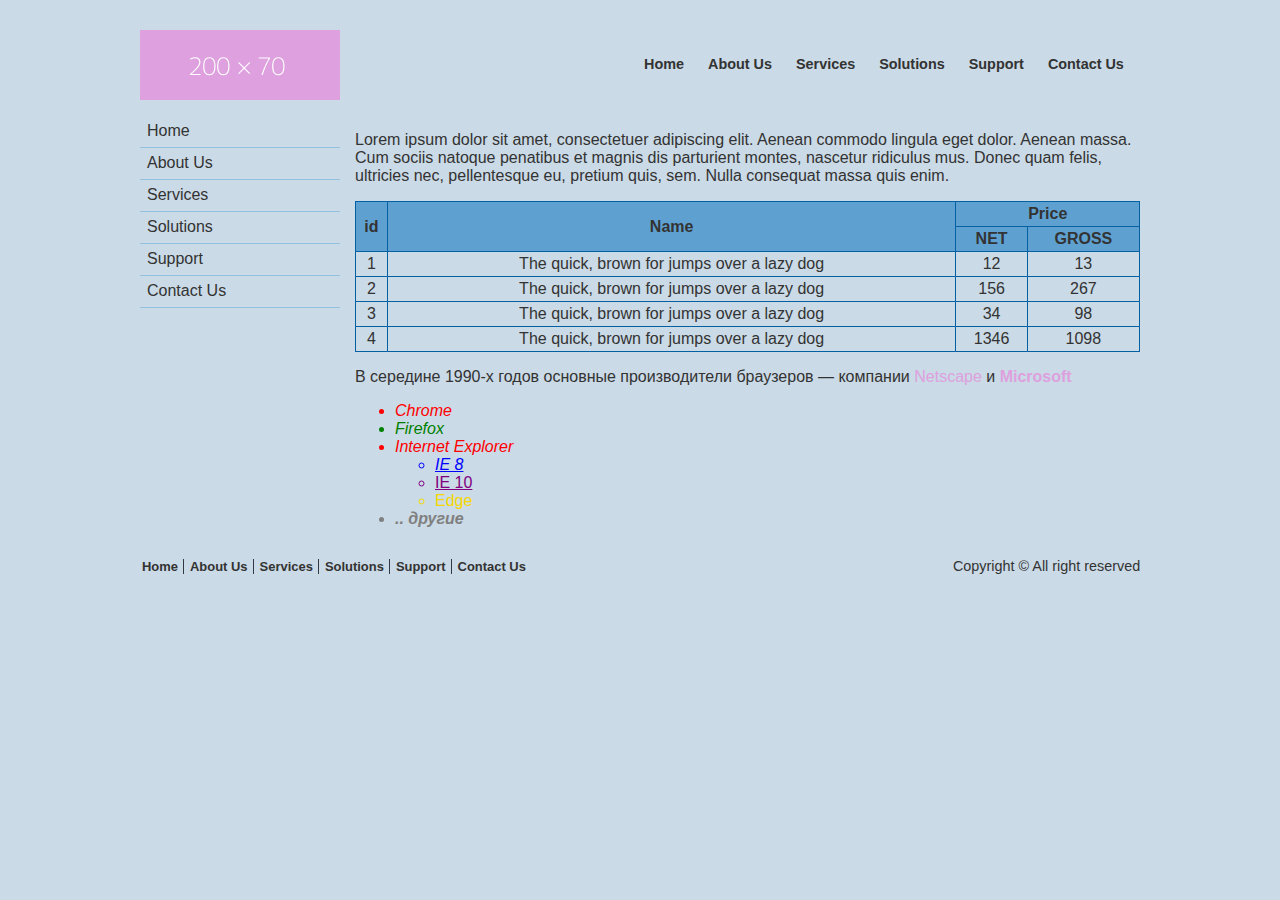
<file: Task 02 Basic CSS/index.html>
<!DOCTYPE html>
<html lang="en">
<head>
    <meta charset="UTF-8">
    <title>Epam</title>
    <link rel="stylesheet" type="text/css" href="styles/global.css">
    <link rel="stylesheet" type="text/css" href="styles/list.css">
</head>

<body>
    <header>
		<div class="topmenubar logoimg">
			<a href="#"><img src="images/logo.png" alt="img"></a>
		</div>
        <nav class="topmenubar menulist">
            <ul>
                <li><a href="#">Home</a></li>
                <li><a href="#">About Us</a></li>
                <li><a href="#">Services</a></li>
                <li><a href="#">Solutions</a></li>
                <li><a href="#">Support</a></li>
                <li><a href="#">Contact Us</a></li>
            </ul>
        </nav>
    </header>
	
	<aside>	
        <nav>
            <ul id="menu">
                <li><a href="#">Home</a></li>
                <li><a href="#">About Us</a></li>
                <li><a href="#">Services</a></li>
                <li><a href="#">Solutions</a></li>
                <li><a href="#">Support</a></li>
                <li><a href="#">Contact Us</a></li>
            </ul>
        </nav>
    </aside>



    <main>
		<div class="main">
			<p>Lorem ipsum dolor sit amet, consectetuer adipiscing elit. Aenean commodo lingula eget dolor.
			Aenean massa. Cum sociis natoque penatibus et magnis dis parturient montes, nascetur
			ridiculus mus. Donec quam felis, ultricies nec, pellentesque eu, pretium quis, sem. Nulla consequat
			massa quis enim.</p>
			<table>
				<tr>
					<th rowspan="2">id</th>
					<th rowspan="2">Name</th>
					<th colspan="2">Price</th>
				</tr>
				<tr>
					<th>NET</th>
					<th>GROSS</th>
				</tr>

				<tr>
					<td>1</td>
					<td>The quick, brown for jumps over a lazy dog</td>
					<td>12</td>
					<td>13</td>
				</tr>

				<tr>
					<td>2</td>
					<td>The quick, brown for jumps over a lazy dog</td>
					<td>156</td>
					<td>267</td>
				</tr>

				<tr>
					<td>3</td>
					<td>The quick, brown for jumps over a lazy dog</td>
					<td>34</td>
					<td>98</td>
				</tr>

				<tr>
					<td>4</td>
					<td>The quick, brown for jumps over a lazy dog</td>
					<td>1346</td>
					<td>1098</td>
				</tr>
			</table>
			
			<p>В середине 1990-х годов основные производители браузеров &mdash; компании <a class="contentlink" href="https://ru.wikipedia.org/wiki/Netscape_Communications">Netscape</a> и <a class="contentlink" href="https://www.microsoft.com/ru-ru/">Microsoft</a></p>
			
			<ul class="browsers">
				<li>Chrome</li>
				<li>Firefox</li>
				<li>Internet Explorer</li>
				<li class="sublist">
					<ul>
						<li>IE 8</li>
						<li>IE 10</li>
						<li>Edge</li>
					</ul>
				</li>	
				<li>.. другие</li>
			</ul>
		</div>
    </main>

    <footer>
		<nav class="footermenubar">
			<ul>
				<li><a href="#">Home</a></li>
				<li><a href="#">About Us</a></li>
				<li><a href="#">Services</a></li>
				<li><a href="#">Solutions</a></li>
				<li><a href="#">Support</a></li>
				<li><a href="#">Contact Us</a></li>
			</ul>
		</nav>
		<div class="footermenubar"><p>Copyright &copy; All right reserved</p></div>
    </footer>
</body>
</html>
</file>
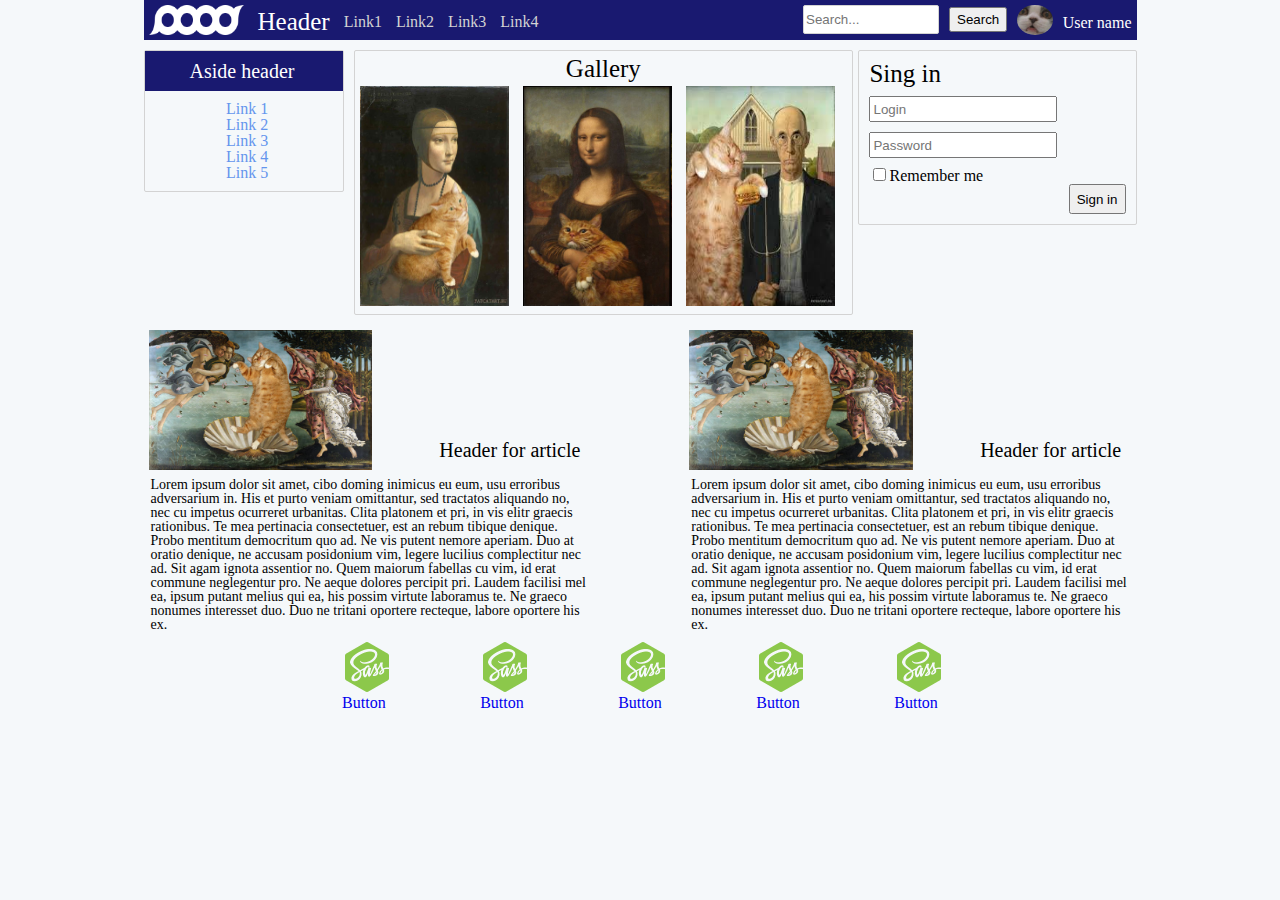
<file: Task 03 Responsive CSS/index.html>
<!DOCTYPE html>
<html lang="en">

<head>
    <meta charset="UTF-8">
    <title>Task 3</title>
    <meta name="viewport" content="width=device-width, initial-scale=1.0">
    <link href="css/CSS-Reset.css" rel="stylesheet">
    <link href="css/style.css" rel="stylesheet">
	<link href="css/media.css" rel="stylesheet">
</head>

<body>
<header class="header">

    <div class="header-elem logo-div-size logo-div-position">
        <img src="img/brand-white.png" class="logo-img-size logo-img-position">
    </div>
	
    <div class="header-elem">
        <h1 class="header-text">Header</h1>
    </div>
	
	<button type="submit" class="header-but-size">Button</button>
	
	<!--tablet version elem-->
    <div class="header-links">
        <ul>
            <li class="link"><a href="#" target="_blank" class="link-text">Link1</a></li>
            <li class="link"><a href="#" target="_blank" class="link-text">Link2</a></li>
            <li class="link"><a href="#" target="_blank" class="link-text">Link3</a></li>
            <li class="link"><a href="#" target="_blank" class="link-text">Link4</a></li>
        </ul>
    </div>

    <div class="header-elem user-name-div">
        <p class="user-name">User name</p>
    </div>

    <div class="header-elem header-img">
        <img src="img/lirikN.jpg" class="header-avatar">
    </div>

    <div class="header-elem search-but">
        <button type="submit" class="header-but">Search</button>
    </div>

    <div class="header-elem search-input">
        <form method="post" action="#" target="_blank">
            <input placeholder="Search..." class="tablet-search box">
        </form>
    </div>

</header>

<div class="main-content-div">

    <div>
        <form method="post" action="#" target="_blank">
            <input placeholder="Search..." class="search-input-size search-input-position search-input-view box">
        </form>
    </div>

    <div class="menu desktop-place box">
        <header class="menu-header">
            <h3 class="aside-header">Aside header</h3>
        </header>
        <div class="links">
            <ul class="aside-header-links">
                <li><a href="#" target="_blank" class="link-text left-link">Link 1</a></li>
                <li><a href="#" target="_blank" class="link-text left-link">Link 2</a></li>
                <li><a href="#" target="_blank" class="link-text left-link">Link 3</a></li>
                <li><a href="#" target="_blank" class="link-text left-link">Link 4</a></li>
                <li><a href="#" target="_blank" class="link-text left-link">Link 5</a></li>
            </ul>
        </div>
    </div>

	    <div class="sign-in-div-position sign-in-div-size sign-in-div-view desktop-place box">
        <h2 class="sing-in-logo">Sing in</h2>
        <form action="#" method="post" target="_blank" class="sign-in-form">
            <div><input placeholder="Login" class="login-input-place credentials"></div>
            <div><input placeholder="Password" type="password" class="password-input-place credentials"></div>
            <div><input type="checkbox" class="remember-me" id="remember-me-checkbox"><label for="remember-me-checkbox">Remember me</label></div>
            <div>
                <button type="submit" class="sign-in-but">Sign in</button>
            </div>
            <div content="" class="blocker"></div>
        </form>
    </div>
	
	
	
	<div class="gallery desktop-place box">
        <p class="gallery-logo">Gallery</p>
        <img src="img/1.jpg" class="gallery-img">
        <img src="img/2.jpg" class="gallery-img">
        <img src="img/3.jpg" class="gallery-img">
    </div>
	


</div>
<div class="blocker"></div>

<div class="post-div first-box">
    <img src="img/o-cat.jpg" class="post-img post-elem">
    <h2 class="article-header post-elem">Header for article</h2>
    <p class="post-text"> Lorem ipsum dolor sit amet, cibo doming inimicus eu eum, usu erroribus adversarium in. His et
        purto veniam omittantur, sed tractatos aliquando no, nec cu impetus ocurreret urbanitas.
        Clita platonem et pri, in vis elitr graecis rationibus. Te mea pertinacia consectetuer, est an rebum tibique
        denique. Probo mentitum democritum quo ad. Ne vis putent nemore aperiam.
        Duo at oratio denique, ne accusam posidonium vim, legere lucilius complectitur nec ad. Sit agam ignota assentior
        no. Quem maiorum fabellas cu vim, id erat commune neglegentur pro.
        Ne aeque dolores percipit pri. Laudem facilisi mel ea, ipsum putant melius qui ea, his possim virtute laboramus
        te. Ne graeco nonumes interesset duo. Duo ne tritani oportere recteque, labore oportere his ex.
    </p>
</div>

<div class="post-div second-box">
    <img src="img/o-cat.jpg" class="post-img post-elem">
    <h2 class="article-header post-elem">Header for article</h2>
    <p class="post-text"> Lorem ipsum dolor sit amet, cibo doming inimicus eu eum, usu erroribus adversarium in. His et
        purto veniam omittantur, sed tractatos aliquando no, nec cu impetus ocurreret urbanitas.
        Clita platonem et pri, in vis elitr graecis rationibus. Te mea pertinacia consectetuer, est an rebum tibique
        denique. Probo mentitum democritum quo ad. Ne vis putent nemore aperiam.
        Duo at oratio denique, ne accusam posidonium vim, legere lucilius complectitur nec ad. Sit agam ignota assentior
        no. Quem maiorum fabellas cu vim, id erat commune neglegentur pro.
        Ne aeque dolores percipit pri. Laudem facilisi mel ea, ipsum putant melius qui ea, his possim virtute laboramus
        te. Ne graeco nonumes interesset duo. Duo ne tritani oportere recteque, labore oportere his ex.
    </p>
</div>

<div class="blocker"></div>

<footer>
    <div class="foot-div">
        <ul class="footer-ul">
            <li class="footer-elem"><a href="#" target="_blank" class="footer-text"><img src="img/sass.png"
                                                                                         class="sass">
                <p>Button</p></a></li>
            <li class="footer-elem"><a href="#" target="_blank" class="footer-text"><img src="img/sass.png"
                                                                                         class="sass">
                <p>Button</p></a></li>
            <li class="footer-elem"><a href="#" target="_blank" class="footer-text"><img src="img/sass.png"
                                                                                         class="sass">
                <p>Button</p></a></li>
            <li class="footer-elem"><a href="#" target="_blank" class="footer-text"><img src="img/sass.png"
                                                                                         class="sass">
                <p>Button</p></a></li>
            <li class="footer-elem"><a href="#" target="_blank" class="footer-text"><img src="img/sass.png"
                                                                                         class="sass">
                <p>Button</p></a></li>
        </ul>
    </div>
</footer>

</body>
</html>
</file>
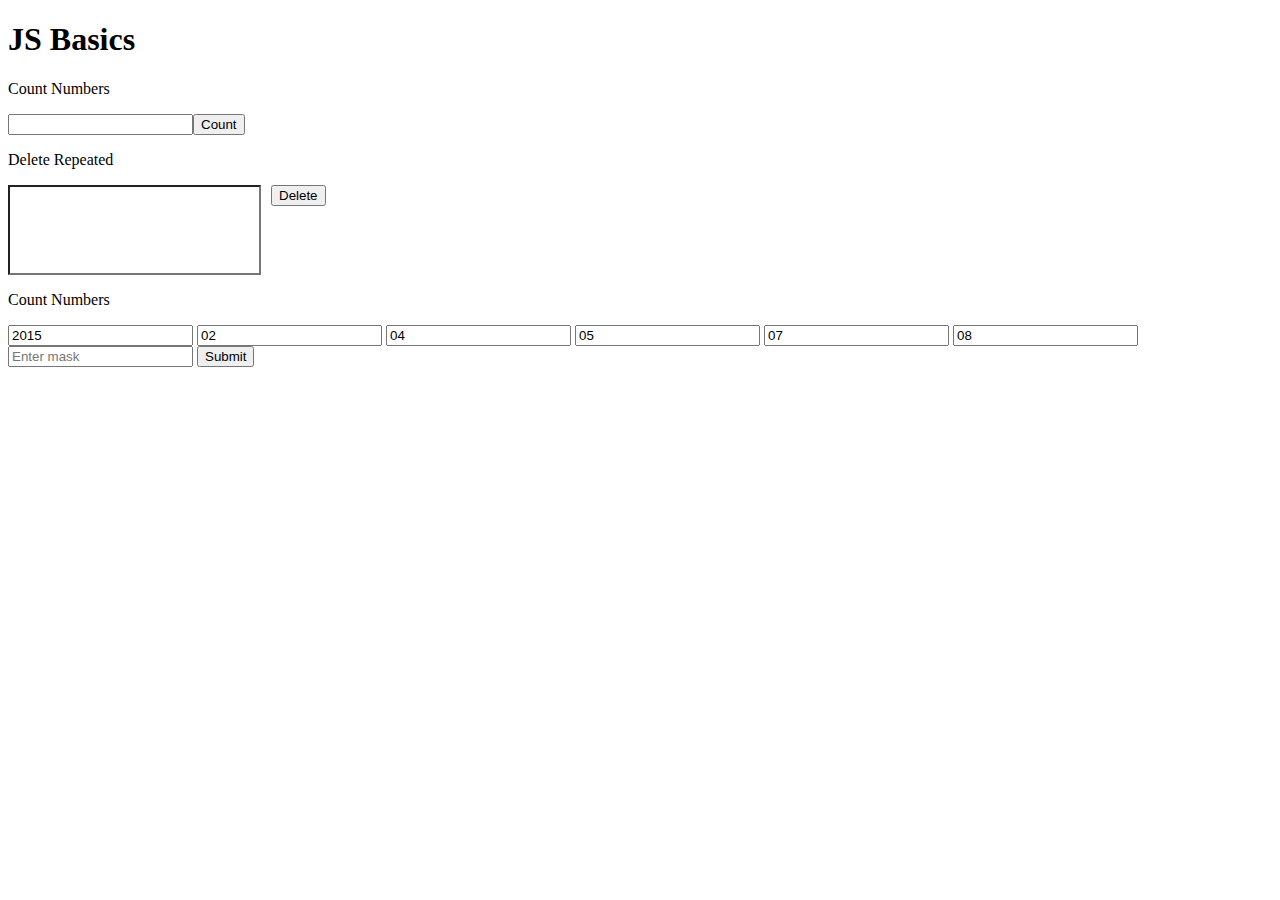
<file: Task 05 JavaScript/index.html>
<!DOCTYPE html>
<html lang="ru">
<head>
    <meta charset="UTF-8">
    <meta name="viewport" content="width=device-width, initial-scale=1.0">
    <meta http-equiv="X-UA-Compatible" content="ie=edge">
    <title>JS Basics</title>
    <script src="main.js"></script>
</head>
<body>
    <h1>JS Basics</h1>
    <p>Count Numbers</p>
    <input type="text" id="countText"><button onclick="count()">Count</button>
    <p>Delete Repeated</p>
    <input style="
    padding-bottom: 70px;
    border-right-width: 2px;
    padding-right: 70px;
    margin-right: 10px;" type="text"  id="delete"><button onclick="deleteRepeats()">Delete</button>
    <p>Count Numbers</p>
    <form action="javascript:DateParse()">
    <input type="text" value="2015"  pattern="^[1-9][0-9]{3}$" maxlength="4" id = "year" placeholder="Year">
    <input type="text" value="02" pattern="[0-9]{2,}" maxlength="2" id="day" placeholder="Month">
    <input type="text" value="04" pattern="[0-9]{2,}" maxlength="2" id="month" placeholder="Day">
    <input type="text" value="05" pattern="[0-9]{2,}" maxlength="2" id="hour" placeholder="Hour">
    <input type="text" value="07" pattern="[0-9]{2,}" maxlength="2" id="min" placeholder="Minute">
    <input type="text" value="08" pattern="[0-9]{2,}" maxlength="2" id="sec" placeholder="Second">
    <input type="text" id ="mask" placeholder="Enter mask">
    <input type="submit" id="replace">
    </form>
</body>
</html>
</file>
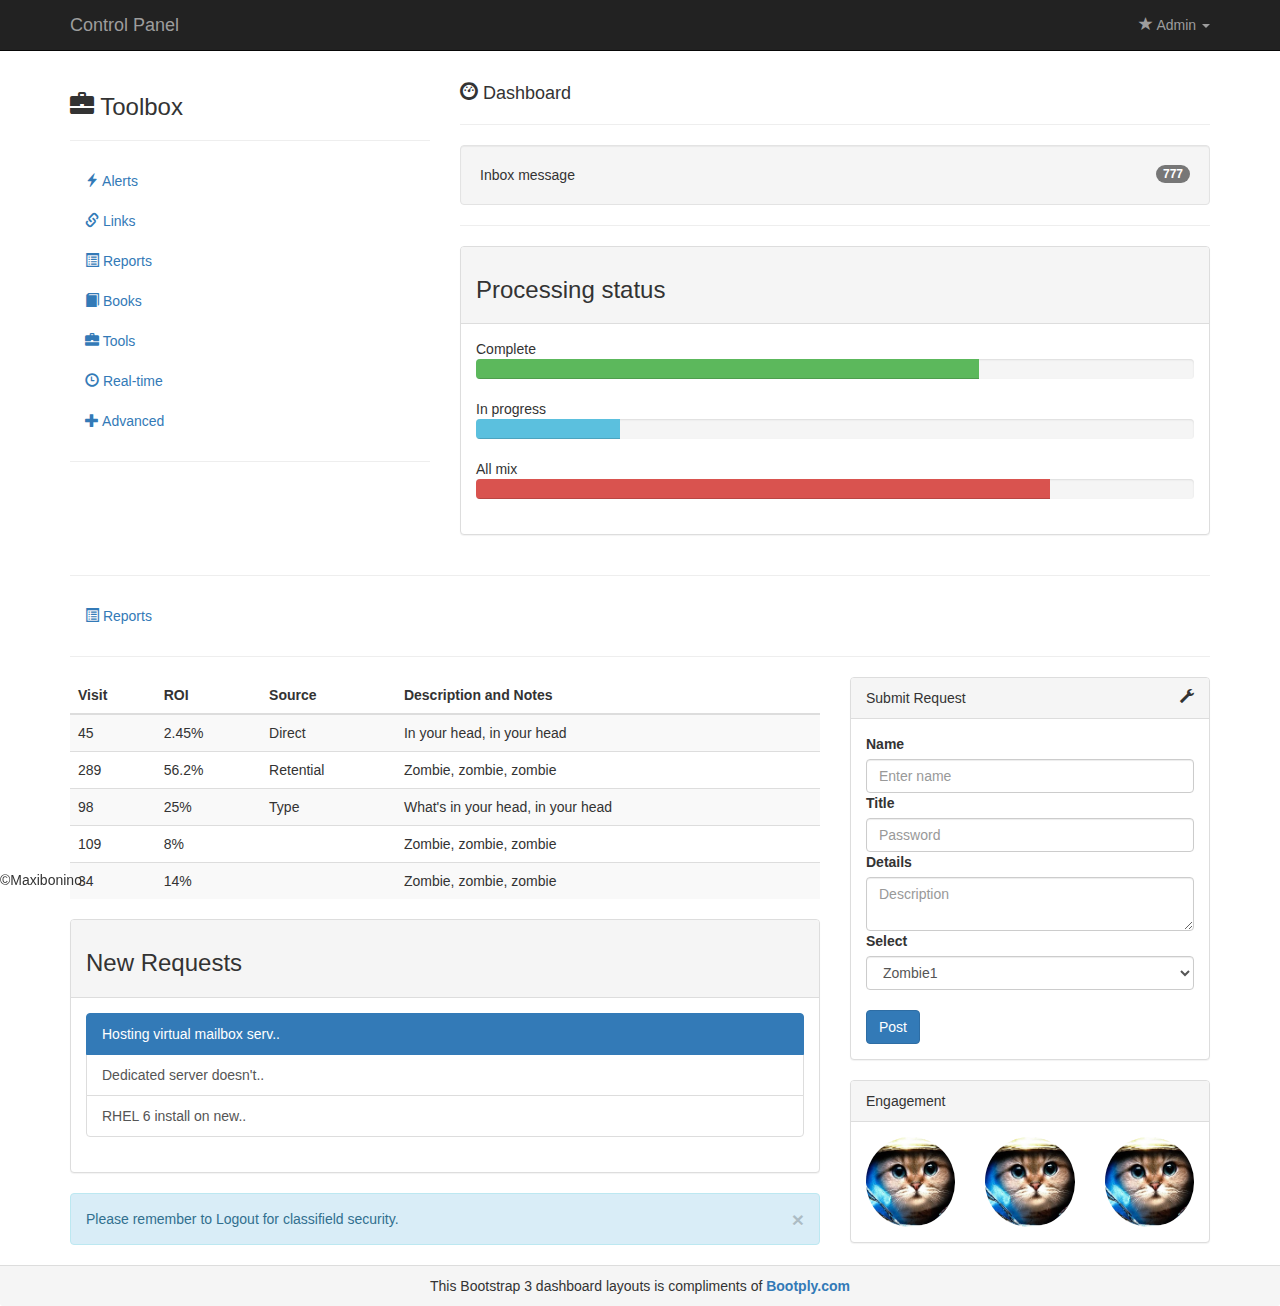
<file: Task 04 Bootstrap/pages/index.html>
<!DOCTYPE html>
<html lang="en">
<head>
    <meta charset="UTF-8">
    <title>Title</title>

    <meta name="viewport" content="width=device-width, initial-scale=1.0">

    <!--Bootstrap-->
    <!--<link rel="stylesheet" href="https://maxcdn.bootstrapcdn.com/bootstrap/3.3.4/css/bootstrap.min.css">-->
    <!--<link rel="stylesheet" href="https://maxcdn.bootstrapcdn.com/bootstrap/3.3.4/css/bootstrap-theme.min.css">-->
    <!--<script src="https://maxcdn.bootstrapcdn.com/bootstrap/3.3.4/js/bootstrap.min.js"></script>-->
    <link rel="stylesheet" href="https://maxcdn.bootstrapcdn.com/bootstrap/3.3.7/css/bootstrap.min.css">
    <script src="https://ajax.googleapis.com/ajax/libs/jquery/3.2.1/jquery.min.js"></script>
    <script src="https://maxcdn.bootstrapcdn.com/bootstrap/3.3.7/js/bootstrap.min.js"></script>

    <!--reset.css-->
    <link rel="stylesheet" href="../styles/reset.css">
    <!--progress-->
    <link rel="stylesheet" href="../styles/style.css">

</head>
<body>

<header class="navbar navbar-inverse navbar-static-top">
    <div class="container">
        <div class="navbar-header">
            <a class="navbar-brand" href="#">Control Panel</a>
        </div>
        <div class="dropdown nav navbar-nav navbar-right">
            <li class="dropdown-toggle" data-toggle="dropdown">
                <a href="#"><span class="glyphicon glyphicon-star"></span> Admin
                <b class="caret"></b>
                </a>
            </li>
            <ul class="dropdown-menu" role="menu" aria-labelledby="dLabel">
                <li role="separator"><a href="#"><span class="glyphicon glyphicon-user"></span>My profile</a></li>
                <li role="separator"><a href="#"><span class="glyphicon glyphicon-lock"></span>Logout</a></li>
            </ul>
        </div>
    </div>
</header>

<div class="container">

    <div class="row">
        <div class="col-xs-12 col-sm-4">
            <h3>
                <span class="glyphicon glyphicon-briefcase"></span>
                Toolbox
            </h3>
            <hr>
            <ul class="nav">
                <li>
                    <a href="#" target="_blank">
                        <span class="glyphicon glyphicon-flash"></span>
                        Alerts
                    </a>
                </li>
                <li>
                    <a href="#" target="_blank">
                        <span class="glyphicon glyphicon-link"></span>
                        Links
                    </a>
                </li>
                <li>
                    <a href="#" target="_blank">
                        <span class="glyphicon glyphicon-list-alt"></span>
                        Reports
                    </a>
                </li>
                <li>
                    <a href="#" target="_blank">
                        <span class="glyphicon glyphicon-book"></span>
                        Books
                    </a>
                </li>
                <li>
                    <a href="#" target="_blank">
                        <span class="glyphicon glyphicon-briefcase"></span>
                        Tools
                    </a>
                </li>
                <li>
                    <a href="#" target="_blank">
                        <span class="glyphicon glyphicon-time"></span>
                        Real-time
                    </a>
                </li>
                <li>
                    <a href="#" target="_blank">
                        <span class="glyphicon glyphicon-plus"></span>
                        Advanced
                    </a>
                </li>
            </ul>
            <hr>
        </div>

        <div class="col-xs-12 col-sm-8">
            <h4>
                <span class="glyphicon glyphicon-dashboard"></span>
                Dashboard
            </h4>
            <hr>
            <div class="well">
                Inbox message
                <span class="badge pull-right">777</span>
            </div>
            <hr>
            <div class="panel panel-default">
                <div class="panel-heading">
                    <h3>Processing status</h3>
                </div>
                <div class="panel-body">
                    Complete
                    <div class="progress">
                        <div class="progress-bar progress-bar-success"></div>
                    </div>
                    In progress
                    <div class="progress">
                        <div class="progress-bar progress-bar-info"></div>
                    </div>
                    All mix
                    <div class="progress">
                        <div class="progress-bar progress-bar-danger"></div>
                    </div>
                </div>
            </div>
        </div>

    </div>

    <hr>
    <div class="row">
        <div class="col-sm-12 col-md-8">
            <ul class="nav">
                <li>
                    <a href="#" target="_blank">
                        <span class="glyphicon glyphicon-list-alt"></span>
                        Reports
                    </a>
                </li>
            </ul>
        </div>
    </div>
    <hr>

    <div class="row">
        <div class="col-sm-12 col-md-8">
            <table class="table table-striped">
                <thead>
                <tr>
                    <th>Visit</th>
                    <th>ROI</th>
                    <th>Source</th>
                    <th>Description and Notes</th>
                </tr>
                </thead>
                <tbody>
                <tr>
                    <td>45</td>
                    <td>2.45%</td>
                    <td>Direct</td>
                    <td>In your head, in your head</td>
                </tr>
                <tr>
                    <td>289</td>
                    <td>56.2%</td>
                    <td>Retential</td>
                    <td>Zombie, zombie, zombie</td>
                </tr>
                <tr>
                    <td>98</td>
                    <td>25%</td>
                    <td>Type</td>
                    <td>What's in your head, in your head</td>
                </tr>
                <tr>
                    <td>109</td>
                    <td>8%</td>
                    <td></td>
                    <td>Zombie, zombie, zombie</td>
                </tr>
                <tr>
                    <td>34</td>
                    <td>14%</td>
                    <td></td>
                    <td>Zombie, zombie, zombie</td>
                </tr>
                </tbody>
            </table>


            <div class="panel panel-default">
                <div class="panel-heading">
                    <h3>New Requests</h3>
                </div>
                <div class="panel-body">
                    <div class="list-group">
                        <a href="#" target="_blank" class="list-group-item active">Hosting virtual mailbox serv..</a>
                        <a href="#" target="_blank" class="list-group-item">Dedicated server doesn't..</a>
                        <a href="#" target="_blank" class="list-group-item">RHEL 6 install on new..</a>
                    </div>
                </div>
            </div>

            <div class="alert alert-info">
                <a href="#" class="close" data-dismiss="alert" aria-label="close">&times;</a>
                Please remember to Logout for classifield security.
            </div>

        </div>
        <div class="col-sm-12 col-md-4">
            <div class="panel panel-default">
                <div class="panel-heading">
                    Submit Request <span class="pull-right glyphicon glyphicon-wrench"></span>
                </div>
                <div class="panel-body">
                    <form action="#" method="post" target="_blank" class="form form-vertical">
                        <div class="control-group">
                            <label for="input-name">Name</label>
                            <div class="controls">
                                <input id="input-name" type="text" class="form-control" placeholder="Enter name">
                            </div>
                        </div>
                        <div class="control-group">
                            <label for="input-password">Title</label>
                            <div class="controls">
                                <input id="input-password" type="password" class="form-control" placeholder="Password">
                            </div>
                        </div>
                        <div class="control-group">
                            <label for="input-text">Details</label>
                            <div class="controls">
                                <textarea id="input-text" class="form-control" placeholder="Description"></textarea>
                            </div>
                        </div>
                        <div class="control-group">
                            <label>Select</label>
                            <div class="controls">
                                <select class="form-control">
                                    <option>Zombie1</option>
                                    <option>Zombie2</option>
                                    <option>Zombie3</option>
                                </select>
                            </div>
                        </div>
                        <div class="control-group">
                            <label></label>
                            <div class="controls">
                                <button type="submit" class="btn btn-primary">Post</button>
                            </div>
                        </div>
                    </form>
                </div>
            </div>

            <div class="panel panel-default">
                <div class="panel-heading">
                    Engagement
                </div>

                <div class="panel-body">
                    <div class="row placeholder">
                        <div class="col-xs-4">
                            <img src="../img/cat.jpeg" alt="Кошак" class="img-circle img-responsive pull-left">
                        </div>
                        <div class="col-xs-4">
                            <img src="../img/cat.jpeg" alt="Кошак" class="img-circle img-responsive center-block">
                        </div>
                        <div class="col-xs-4">
                            <img src="../img/cat.jpeg" alt="Кошак" class="img-circle img-responsive pull-right">
                        </div>
                    </div>
                </div>
            </div>
        </div>
    </div>
</div>

</body>

<footer>
    <div class="panel-footer text-center">
        This Bootstrap 3 dashboard layouts is compliments of
        <a href="#"> <strong>Bootply.com</strong></a>
    </div>
    <div class="navbar-fixed-bottom row-fluid">
        <div class="navbar-inner">
            <div class="align-rigth">
                <p>&#169;Maxibonino</p>
            </div>
        </div>
    </div>
</footer>

</html>
</file>
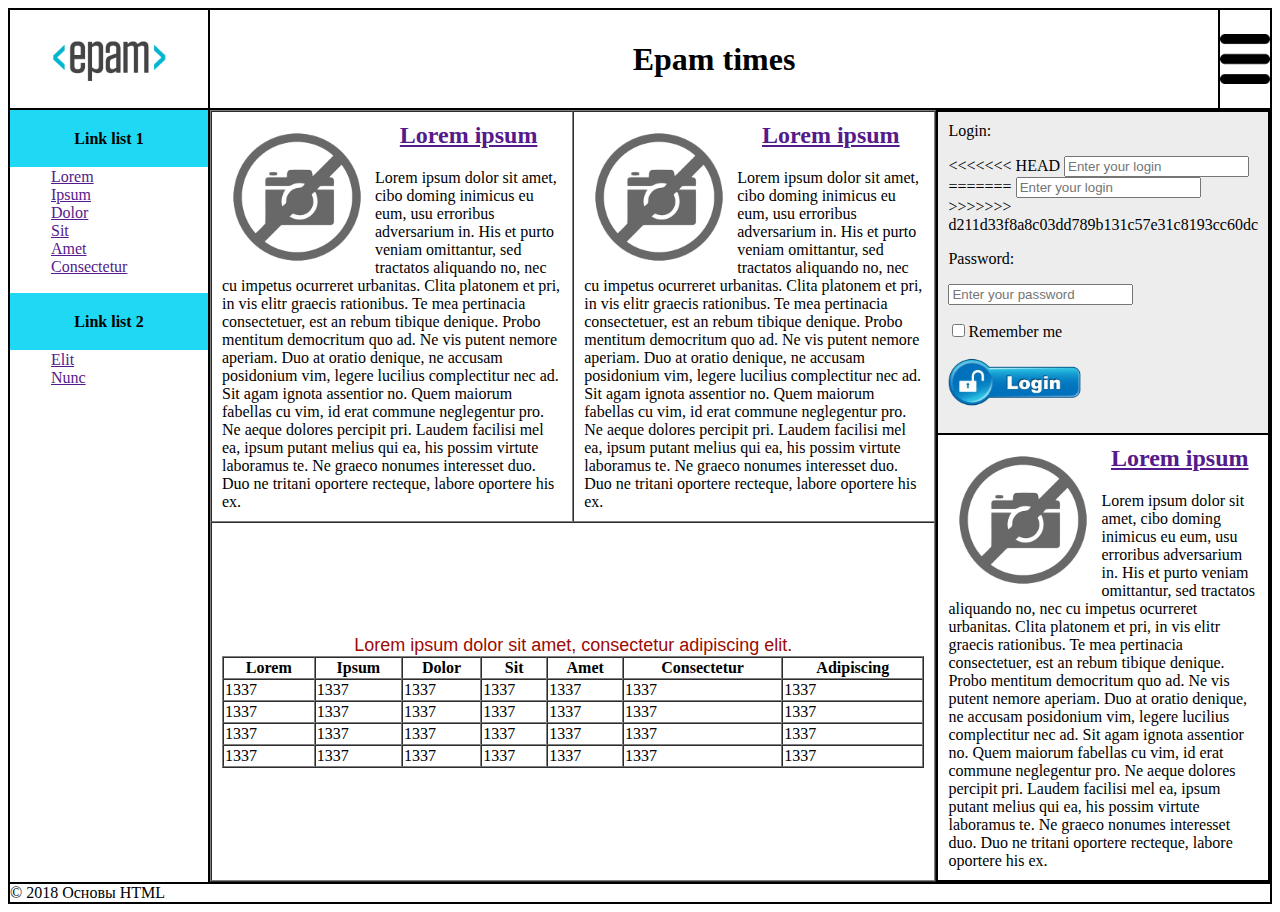
<file: Task 01 Basic HTML/Task1.html>
<html>
	<meta charset="UTF-8">
	<head>
		<title>Epam times</title>
	</head>
	
	<body>
		<table height="100%" border bordercolor="black" width="100%" cellspacing="0" cellpadding="0">
			<tr height="100">
				<th width="200"><a href="Task1.html" target="_blank"><img src="images/logo.png" height="90" hspace="0"></a></th>
				<th width="100%""><font size="6">Epam times</font></th>
				<th width="30"><a href=""><img src="images/menu.png" height="50" width="50" border="0"></a></th>
			</tr>
			<tr>
				<td valign="top" height="100%">
					<table width="100%" cellspacing="0">
						<tr>
							<th bgcolor="#1fd8f4" height="57">Link list 1</th>
						</tr>
						
						<tr>
							<td >
								<ul type="none">
									<li><a href="">Lorem</a></li>
									<li><a href="">Ipsum</a></li>
									<li><a href="">Dolor</a></li>
									<li><a href="">Sit</a></li>
									<li><a href="">Amet</a></li>
									<li><a href="">Consectetur</a></li>
								</ul>
							</td>
						</tr>
						
						<tr>
							<th bgcolor="#1fd8f4" height="57">Link list 2</th>
						</tr>
						
						<tr>
							<td>
								<ul type="none">
									<li><a href="">Elit</a></li>
									<li><a href="">Nunc</a></li>
								</ul>
							</td>
						</tr>
					</table>
				</td>
				
				
				<td colspan="2" height="100%">
					<table cellspacing="0" border="0" width="100%" cellpadding="0" height="100%">
					<tr valign="top">
						<td width="70%" height="100%">
							<table border="1" height="100%" cellspacing="0" width="100%" cellpadding="10">
								<tr>
									<td width="50%">
										<img src="images/no_image.png" width="150" height="150" align="left">
										<a href=""><h2 align="center">Lorem ipsum</h2></a>
										<font face="cursive">
											Lorem ipsum dolor sit amet, cibo doming inimicus eu eum, usu erroribus
											adversarium in.
											His et purto veniam omittantur, sed tractatos aliquando no, nec cu impetus
											ocurreret
											urbanitas.
											Clita platonem et pri, in vis elitr graecis rationibus. Te mea pertinacia
											consectetuer,
											est an rebum tibique denique. Probo mentitum democritum quo ad. Ne vis putent
											nemore
											aperiam.
											Duo at oratio denique, ne accusam posidonium vim, legere lucilius complectitur
											nec ad.
											Sit agam ignota assentior no. Quem maiorum fabellas cu vim, id erat commune
											neglegentur pro.
											Ne aeque dolores percipit pri. Laudem facilisi mel ea, ipsum putant melius qui
											ea, his
											possim
											virtute laboramus te. Ne graeco nonumes interesset duo. Duo ne tritani oportere
											recteque,
											labore oportere his ex.
										</font>
									</td>
									
									<td width="50%">
										<img src="images/no_image.png" width="150" height="150" align="left">
										<a href=""><h2 align="center">Lorem ipsum</h2></a>
										<font face="cursive">
											Lorem ipsum dolor sit amet, cibo doming inimicus eu eum, usu erroribus
											adversarium in.
											His et purto veniam omittantur, sed tractatos aliquando no, nec cu impetus
											ocurreret
											urbanitas.
											Clita platonem et pri, in vis elitr graecis rationibus. Te mea pertinacia
											consectetuer,
											est an rebum tibique denique. Probo mentitum democritum quo ad. Ne vis putent
											nemore
											aperiam.
											Duo at oratio denique, ne accusam posidonium vim, legere lucilius complectitur
											nec ad.
											Sit agam ignota assentior no. Quem maiorum fabellas cu vim, id erat commune
											neglegentur pro.
											Ne aeque dolores percipit pri. Laudem facilisi mel ea, ipsum putant melius qui
											ea, his
											possim
											virtute laboramus te. Ne graeco nonumes interesset duo. Duo ne tritani oportere
											recteque,
											labore oportere his ex.
										</font>
									</td>
								</tr>
								
								<tr>
									<td colspan="2" height="100%">
										<table border="1" cellspacing="0" width="100%">
											<caption><font color="#9b0a03" size="4" face="sans-serif">Lorem ipsum dolor sit amet, consectetur adipiscing elit.</font></caption>
											<tr>
												<th>Lorem</th>
												<th>Ipsum</th>
												<th>Dolor</th>
												<th>Sit</th>
												<th>Amet</th>
												<th>Consectetur</th>
												<th>Adipiscing</th>
											</tr>
											<tr>
												<td>1337</td>
												<td>1337</td>
												<td>1337</td>
												<td>1337</td>
												<td>1337</td>
												<td>1337</td>
												<td>1337</td>
											</tr>
											<tr>
												<td>1337</td>
												<td>1337</td>
												<td>1337</td>
												<td>1337</td>
												<td>1337</td>
												<td>1337</td>
												<td>1337</td>
											</tr>
											<tr>
												<td>1337</td>
												<td>1337</td>
												<td>1337</td>
												<td>1337</td>
												<td>1337</td>
												<td>1337</td>
												<td>1337</td>
											</tr>
											<tr>
												<td>1337</td>
												<td>1337</td>
												<td>1337</td>
												<td>1337</td>
												<td>1337</td>
												<td>1337</td>
												<td>1337</td>
											</tr>
										</table>
									</td>
								</tr>
							</table>
						</td>
						
						<td width="30%" height="100%">
							<table border="1" height="100%" bordercolor="black" cellpadding="10" cellspacing="0">
								<tr>
									<td bgcolor="#ededed">
										<form method="GET" action="">
										<p><label for="login">Login:</label></p>
<<<<<<< HEAD
										<input type="text" id="login" placeholder="Enter your login" required>
=======
										<input name="login" type="text" id="login" placeholder="Enter your login">
>>>>>>> d211d33f8a8c03dd789b131c57e31c8193cc60dc
										<p><label for="pwd">Password:</label></p>
										<input type="password" id="pwd" placeholder="Enter your password">
										<p><input name="pwd" type="checkbox" id="rememberMe"><label for="rememberMe">Remember me</label></p>
										<input type="image" src="images/button.png" height="50">
										</form>
									</td>
								</tr>
								<tr>
									<td>
										<img src="images/no_image.png" width="150" height="150" align="left">
										<a href=""><h2 align="center">Lorem ipsum</h2></a>
										<font face="cursive">
											Lorem ipsum dolor sit amet, cibo doming inimicus eu eum, usu erroribus
											adversarium in.
											His et purto veniam omittantur, sed tractatos aliquando no, nec cu impetus
											ocurreret
											urbanitas.
											Clita platonem et pri, in vis elitr graecis rationibus. Te mea pertinacia
											consectetuer,
											est an rebum tibique denique. Probo mentitum democritum quo ad. Ne vis putent
											nemore
											aperiam.
											Duo at oratio denique, ne accusam posidonium vim, legere lucilius complectitur
											nec ad.
											Sit agam ignota assentior no. Quem maiorum fabellas cu vim, id erat commune
											neglegentur pro.
											Ne aeque dolores percipit pri. Laudem facilisi mel ea, ipsum putant melius qui
											ea, his
											possim
											virtute laboramus te. Ne graeco nonumes interesset duo. Duo ne tritani oportere
											recteque,
											labore oportere his ex.
										</font>
									</td>
								</tr>
							</table>
						</td>
					</tr>
					
					</table>
				</td>
			</tr>
			
			<tr>
				<td colspan="3" width="100%">
					&copy; 2018 Основы HTML
				</td>
			</tr>
		</table>
	</body>
</html>
</file>
<file: Task 02 Basic CSS/styles/global.css>
header {
	display: table-cell;
	height: 100px;
	width: 1000px;
	vertical-align: middle;
	text-align: left;
}

.logoimg {
	width: 200px;
    height: 70px;
	display: inline-block;
	vertical-align: middle;
}

.menulist {
	text-align: right;
	display: inline-block;
	margin-left: 250px;
	margin-right: 0px;
}

.footermenubar {
	display: inline-block;
	font-size: .9em;
	margin: 0px;
	padding: 0px;
}
.footermenubar ul {
	margin: 0px;
	padding: 0px;
	font-family: sans-serif;
	border:none;
}

.footermenubar li{
	display: inline;
	padding-right: 5px;
	padding-left: 2px;
	margin: 0px;
	border-right: 1px solid #333843;
	color: #333843 !important;
	font-size: .9em;
	font-weight: bold;
}
.footermenubar li:first-child{
	color: pink !important;
}

.footermenubar li:last-child {
	border-right: none;
}

.footermenubar p {
	display: inline-block;
	margin-left: 209px;
	text-align: right;
}

footer {
	text-align: left;
}

main {
	padding: 0px;
	margin-left: 15px;
	display: inline-block;
	border: 0px solid red;
	width: 785px;
}

body {
    margin: auto;
	margin-top: 15px;
    background-color: #cadae6;
    width: 1000px;
}

th {
    background-color: #5ea1d1;
    text-align: center;
    font-weight: bold;
    border: 1px solid #0360a3;
    font-family: sans-serif;
}

td {
    border: 1px solid #0360a3;
    text-align: center;
    font-family: sans-serif;
	color: #333333;
}

table {
    border: 1px solid #0360a3;
    border-collapse: collapse;
}

p {
    font-family: sans-serif;
	color: #333333;
	width: 100%;
}

table {
	width:100%;
}

tr {
	height: 25px;
	width: 100%;
}

th {
	color: #333333;
}

a[href="https://www.microsoft.com/ru-ru/"] {
	font-weight: bold;
}

.contentlink {
	text-decoration: none;
	color: #dea0de;
}
a {
	text-decoration: none;
	color: #333333;
}

.footermenubar a:hover {
	color: #dea0de;
}

.menulist a:hover {
	color: #dea0de;
}
</file>
<file: Task 02 Basic CSS/styles/list.css>
.menulist li{
    display: inline;
    margin: 0 10px;
    font-weight: bold;
}

.menulist a {
	display: inline-block;
	font-size: .9em;
	color: #333333;
	font-family: sans-serif;
}

aside {
	display: inline-block;
	width: 200px;
	padding-left: 0px;
	float: left;
	height: 100%;
}

#menu {
	margin: 0px;
	width: 200px;
	padding: 0px;
	margin-right: 100px;
	color: #333333;
}

#menu a {
	display: table-cell;
	width: 200px;
	height: 32px;
	vertical-align: middle;
	padding-left: 7px;
	border-bottom: 1px solid #94c0e0;
}


#menu li {
	height: 32px;
    list-style-type: none;
	font-family: sans-serif;
	color: white;
}

#menu a:hover {
    background: #94c0e0;
	color:purple;
}

#menu a:active {
	background: #6ba7d3;
}

#menu a:link {
	text-decoration: none;
}

#menu a:visited {
	color: black;
}

.browsers li {
	color: red;
	font-family: sans-serif;
	font-style: italic;
}
.browsers li:nth-child(2) {
	color: green;
}

.browsers li:last-child {
	color: grey;
	font-weight: bold;
	font-family: Helvetica;
	font-style: italic;
}

.browsers ul li:first-child {
	text-decoration: underline;
	color: blue;
	font-style: italic;
}

.browsers ul li:first-child {
	text-decoration: underline;
	color: blue;
	font-style: italic;
}

.browsers ul li:nth-child(2) {
	text-decoration: underline;
	font-style: normal;
	color: purple;
}

.browsers ul li:last-child {
	color: #f6d700;
	font-style: normal;
	font-weight: normal;
}

.sublist {
	list-style-type: none;
}
</file>
<file: Task 03 Responsive CSS/css/style.css>
body {
    min-width: 320px;
    max-width: 768px;
    margin: auto;
    background-color: #F5F8FA;;
}

header {
    margin: auto;
    background-color: #191970;
    width: 100%;
    height: 40px;
}

.header-elem {
    display: inline-block;
    vertical-align: middle;
    padding: 5px;
}

.logo-img-size {
    width: 95px;
    height: 30px;
}

.header-text {
    font-size: 25px;
    font-weight: 100;
    color: #ffffff;
}

.header-but-size {
    width: 60px;
    height: 30px;
    margin-top: 5px;
	float: right;
    margin-right: 10px;
}

.header-but-div {
    float: right;
}

.main-content-div {
    padding-top: 5px;
    width: 100%;
}

.box {
    border-radius: 2px;
    border: solid 1px #d3d3d3
}

/*search*/
.search-input-size {
    width: 98%;
    height: 20px;
}

.search-input-position {
    margin-left: 1%;
    margin-right: 1%;
    box-sizing: border-box;
}


/*sign-in*/
.sign-in-div-size {
    width: 100%;
}

.sign-in-div-position {
    margin: auto;
    margin-top: 5px;
    box-sizing: border-box;
    padding: 10px;
}


.sing-in-logo {
    font-size: 25px;
}

/*sign-in form*/
.credentials {
    width: 70%;
    height: 20px;
    margin-top: 10px;
}

.remember-me {
    margin-top: 10px;
}

.sign-in-but {
    float: right;
    height: 30px;
}

.blocker {
    display: table;
    clear: both;
}

/*gallery*/
.gallery {
    border-radius: 2px;
    width: 100;
    margin: auto;
    margin-top: 5px;
}

.gallery-logo {;
    font-size: 25px;
    text-align: center;
    padding: 5px;
}

.gallery-img {
    padding: 1%;
    padding-top: 0%;
    width: 100%;
}

/*post*/
.post-div {
    width: 100%;
    margin-top: 5px;
    margin-left: 1%;
}

.post-img {
    width: 100%;
}

.post-text {
    margin-left: 7px;
    font-size: 14px;
    margin-bottom: 5px;
}

.article-header {
    font-size: 20px;
    margin-left: 7px;
    margin-top: 5px;
    margin-bottom: 5px;
}

/*footer*/
.foot-div {
    width: 90%;
    margin: auto;
    padding: 5px;
}

.foot-but-div {
    display: inline-block;
    width: 20%;
}

.foot-but-img {
    width: 100%;
}

.footer-elem {
    display: inline-block;
    text-align: justify;
    width: 15%;
    margin: auto;
    margin-left: 5%;
}

.sass {
    width: 50px;
}

.footer-ul {
    width: 100%;
}

.footer-text {
    text-decoration: none;
}

/*invisible blocks*/
.header-links {
    display: none;
}

.user-name-div {
    display: none;
}

.header-img {
    display: none;
}

.search-but {
    display: none;
}

.search-input {
    display: none;
}

.menu {
    display: none;
}
}
</file>
<file: Task 03 Responsive CSS/css/media.css>
/*tablet version*/
@media screen and (min-width: 768px) {

    .header-but-div{
        display: none;
    }
    /*invisible blocks ^ */

    body{
        min-width: 768px;
    }

    .header-links {
        display: inline-block;
    }
	
	.header-but-size{
    display: none;
	}

    .link {
        display: inline-block;
        vertical-align: middle;
        padding: 5px;
    }

    .link-text {
        color: #d3d3d3;
        text-decoration: none;
    }

    .tablet-search {
        display: table;
        width: 130px;
        height: 25px;
    }

	
    .header-avatar {
        display: table;
        border-radius: 50%;
        height: 30px;
    }

    .user-name-div {
        display: table;
        float: right;
        margin-top: 10px;
    }

    .header-img {
        float: right;
        display: table;
    }

    .search-but {
        display: table;
        float: right;
    }

    .header-but {
        height: 25px;
        margin-top: 2px;
    }

    .search-input {
        display: table;
        float: right;
    }

    .user-name {
        color: #ffffff;
    }


    .gallery {
        float: left;
        width: 65%;
        margin-left: 10px;
    }

    .sign-in-div-position {
        float: right;
        width: 30%;
        margin-right: 10px;
    }

    .gallery-img {
        display: inline-block;
        width: 30%;
        height: 220px;
    }

    .post-img {
        padding: 5px;
        width: 50%;
    }

    .post-elem {
        display: inline-block;
    }

    .article-header {
        vertical-align: top;
        float: right;
        padding-top: 110px;
        padding-right: 10px;
    }

    .foot-but-div {
        width: 15%;
    }

    .foot-div {
        padding-left: 20%;
    }

    .footer-elem {
        display: inline-block;
        text-align: justify;
        width: 15%;
        margin: auto;
    }

    .footer-ul {
        width: 100%;
    }

}

/*desktop version*/
@media screen and (min-width: 993px) {

    .search-input-view {
        display: none;
    }

    body {
        min-width: 993px;
    }

    .header-links {
        display: inline-block;
    }

    .link {
        padding-right: 5px;
    }

	
	.desktop-place {
        display: inline-block;
    }

	.aside-header {
        font-size: 20px;
        color: white;
        padding: 10px;
        padding-left: 45px;
    }

    .aside-header-links {
        margin-left: 40%;
    }
	
	.gallery {
		width: 50%;
	}
	
	.sign-in-div-position {
        width: 28%;
		margin-right: 0px;
    }
	
	.left-link {
        color: #6495ed;
    }
	
    .menu {
        display: table;
        width: 20%;
        float: left;
        margin-top: 5px;
    }
	
    .links {
        padding: 10px;
    }
	
	.post-div {
		
		width: 45%;
		margin-top: 10px;
		display:inline-block;
}
	.first-box{
		margin-left: 0px;
	}
	.second-box{
		margin-left: 90px;
		margin-right: 0px;
	}
}
</file>
<file: Task 04 Bootstrap/styles/style.css>
.progress .progress-bar-success {
    width: 70%;
}

.progress .progress-bar-info {
    width: 20%;
}

.progress .progress-bar-danger {
    width: 80%;
}

/*<ul class="nav navbar-nav navbar-right">*/
                                       /*<li class="dropdown dropdown-toggle" data-toggle="dropdown">*/
                                                                                                  /*<a href="#" class="dropdown-toggle" data-toggle="dropdown"><span class="glyphicon glyphicon-star"></span> Admin*/
/*<!--<b class="caret"></b>-->*/
/*</a>*/
  /*</li>*/
    /*<ul class="dropdown-menu" role="menu" aria-labelledby="dLabel">*/
                                                                  /*<li role="separator"><a href="#"><span class="glyphicon glyphicon-user"></span>My profile</a></li>*/
                                                                                                                                                                 /*<li role="separator"><a href="#"><span class="glyphicon glyphicon-lock"></span>Logout</a></li>*/
                                                                                                                                                                                                                                                            /*</ul>*/
                                                                                                                                                                                                                                                              /*</ul>*/
</file>
